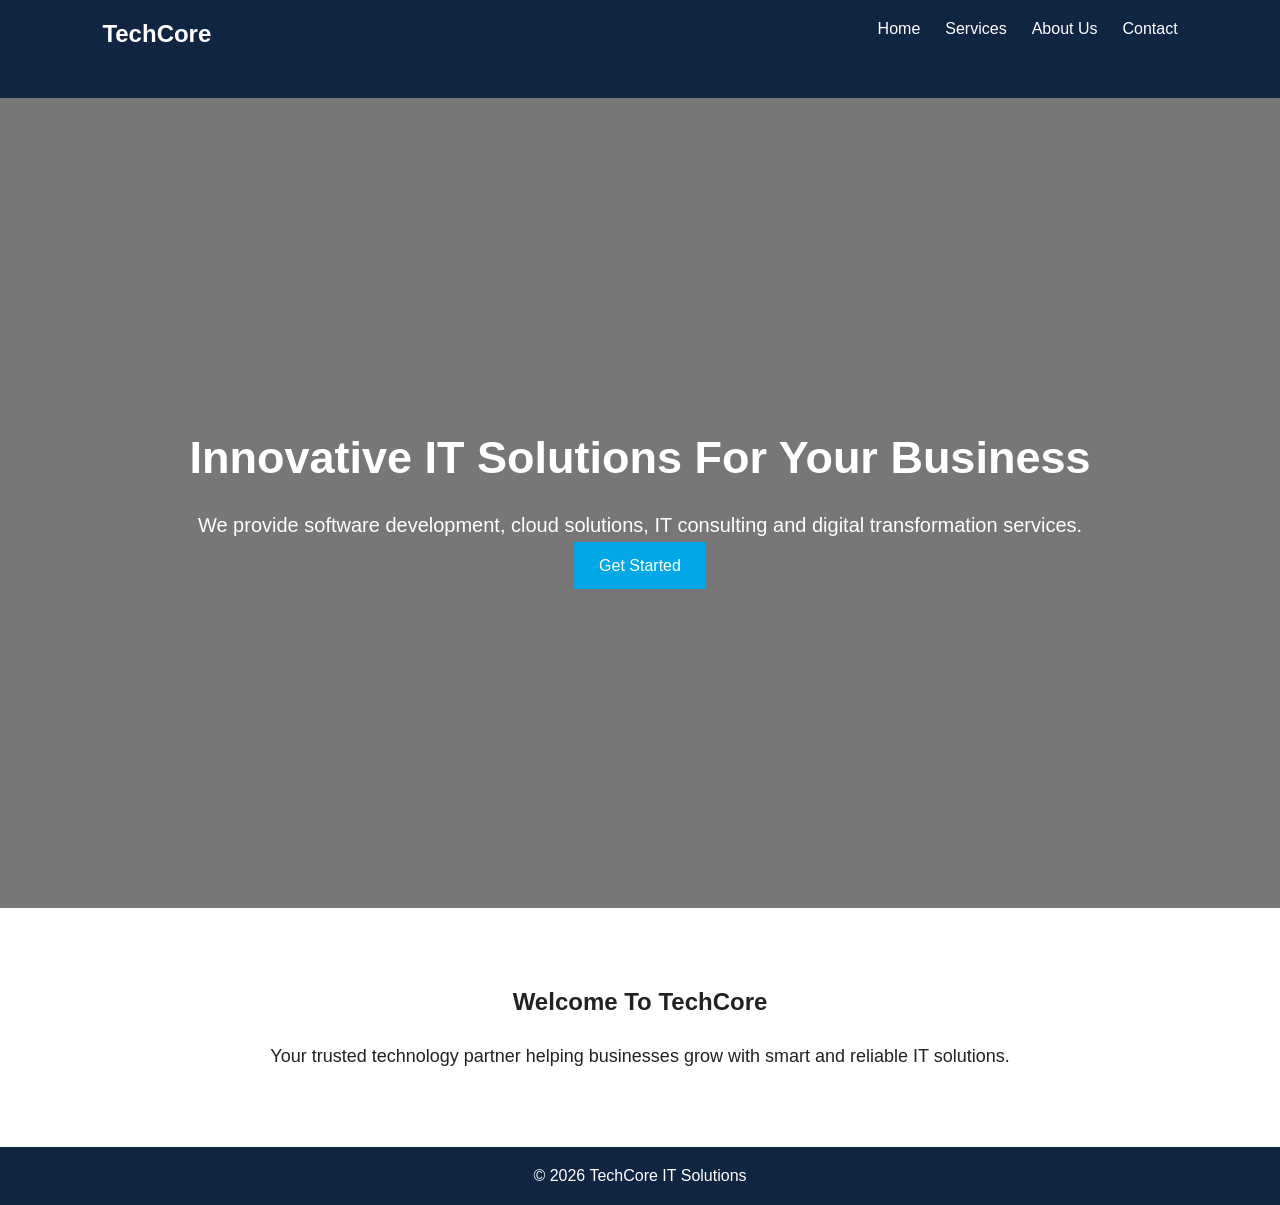
<file: index.html>
<!DOCTYPE html>
<html>
<head>
<title>TechCore IT Solutions</title>
<link rel="stylesheet" href="style.css">
</head>
<body>

<header>
<nav>
<h2>TechCore</h2>
<ul>
<li><a href="index.html">Home</a></li>
<li><a href="services.html">Services</a></li>
<li><a href="about.html">About Us</a></li>
<li><a href="contact.html">Contact</a></li>
</ul>
</nav>
</header>

<section class="hero">
<div>
<h1>Innovative IT Solutions For Your Business</h1>
<p>We provide software development, cloud solutions, IT consulting and digital transformation services.</p>
<a class="btn" href="contact.html">Get Started</a>
</div>
</section>

<section>
<h2>Welcome To TechCore</h2>
<p class="center">Your trusted technology partner helping businesses grow with smart and reliable IT solutions.</p>
</section>

<footer>© 2026 TechCore IT Solutions</footer>

</body>
</html>
</file>
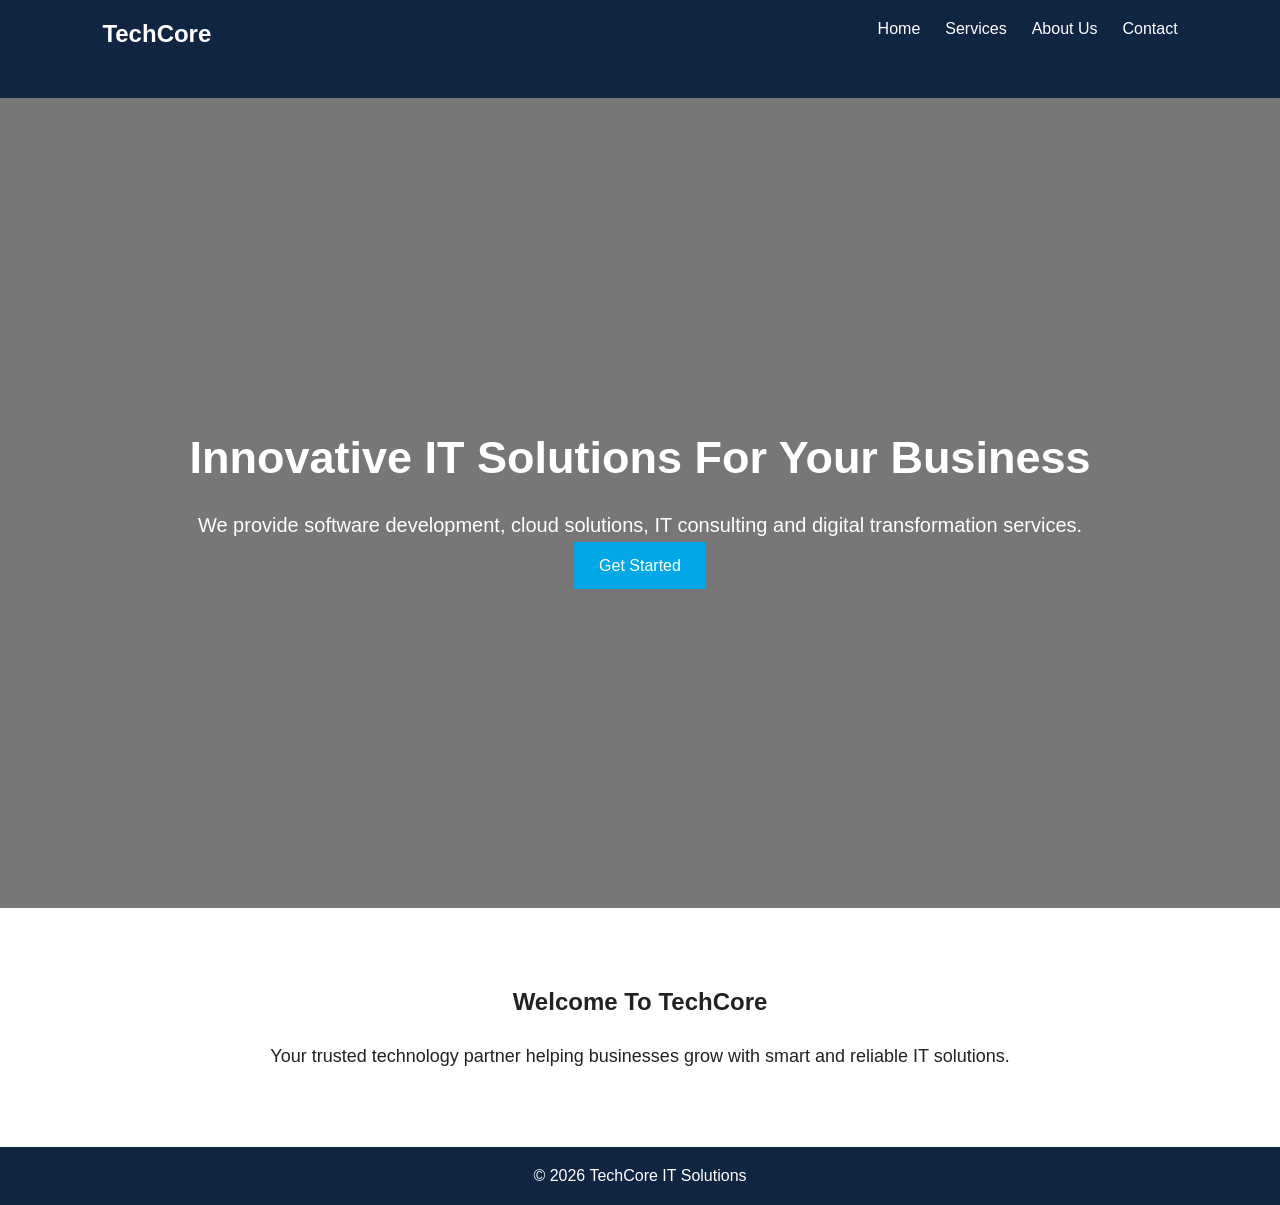
<file: index/index.html>
<!DOCTYPE html>
<html>
<head>
<title>TechCore IT Solutions</title>
<link rel="stylesheet" href="style.css">
</head>
<body>

<header>
<nav>
<h2>TechCore</h2>
<ul>
<li><a href="index.html">Home</a></li>
<li><a href="services.html">Services</a></li>
<li><a href="about.html">About Us</a></li>
<li><a href="contact.html">Contact</a></li>
</ul>
</nav>
</header>

<section class="hero">
<div>
<h1>Innovative IT Solutions For Your Business</h1>
<p>We provide software development, cloud solutions, IT consulting and digital transformation services.</p>
<a class="btn" href="contact.html">Get Started</a>
</div>
</section>

<section>
<h2>Welcome To TechCore</h2>
<p class="center">Your trusted technology partner helping businesses grow with smart and reliable IT solutions.</p>
</section>

<footer>© 2026 TechCore IT Solutions</footer>

</body>
</html>
</file>
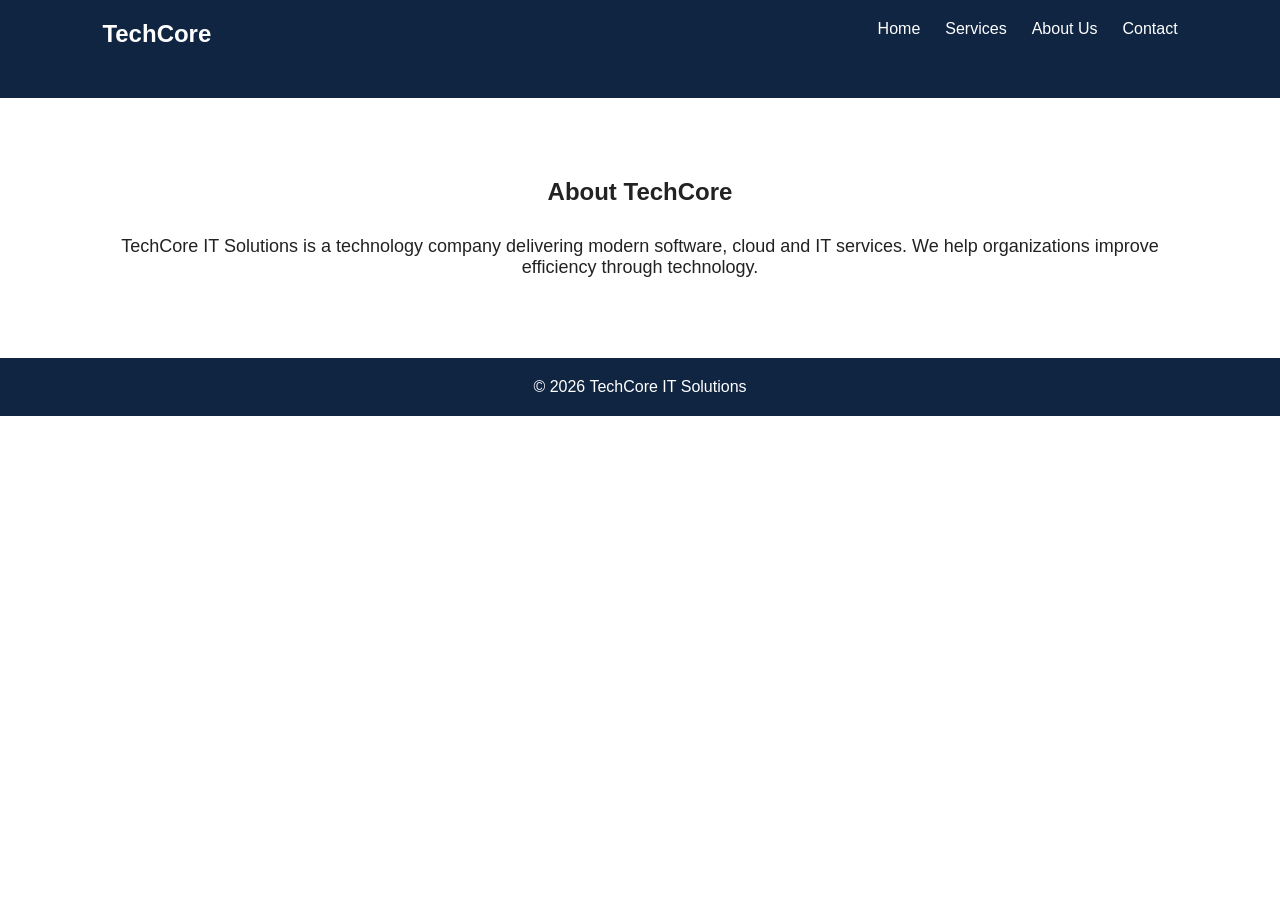
<file: about.html>
<!DOCTYPE html>
<html>
<head>
<title>About Us</title>
<link rel="stylesheet" href="style.css">
</head>
<body>

<header><nav>
<h2>TechCore</h2>
<ul>
<li><a href="index.html">Home</a></li>
<li><a href="services.html">Services</a></li>
<li><a href="about.html">About Us</a></li>
<li><a href="contact.html">Contact</a></li>
</ul>
</nav></header>

<section>
<h1>About TechCore</h1>
<p class="center">
TechCore IT Solutions is a technology company delivering modern software,
cloud and IT services. We help organizations improve efficiency through technology.
</p>
</section>

<footer>© 2026 TechCore IT Solutions</footer>

</body>
</html>
</file>
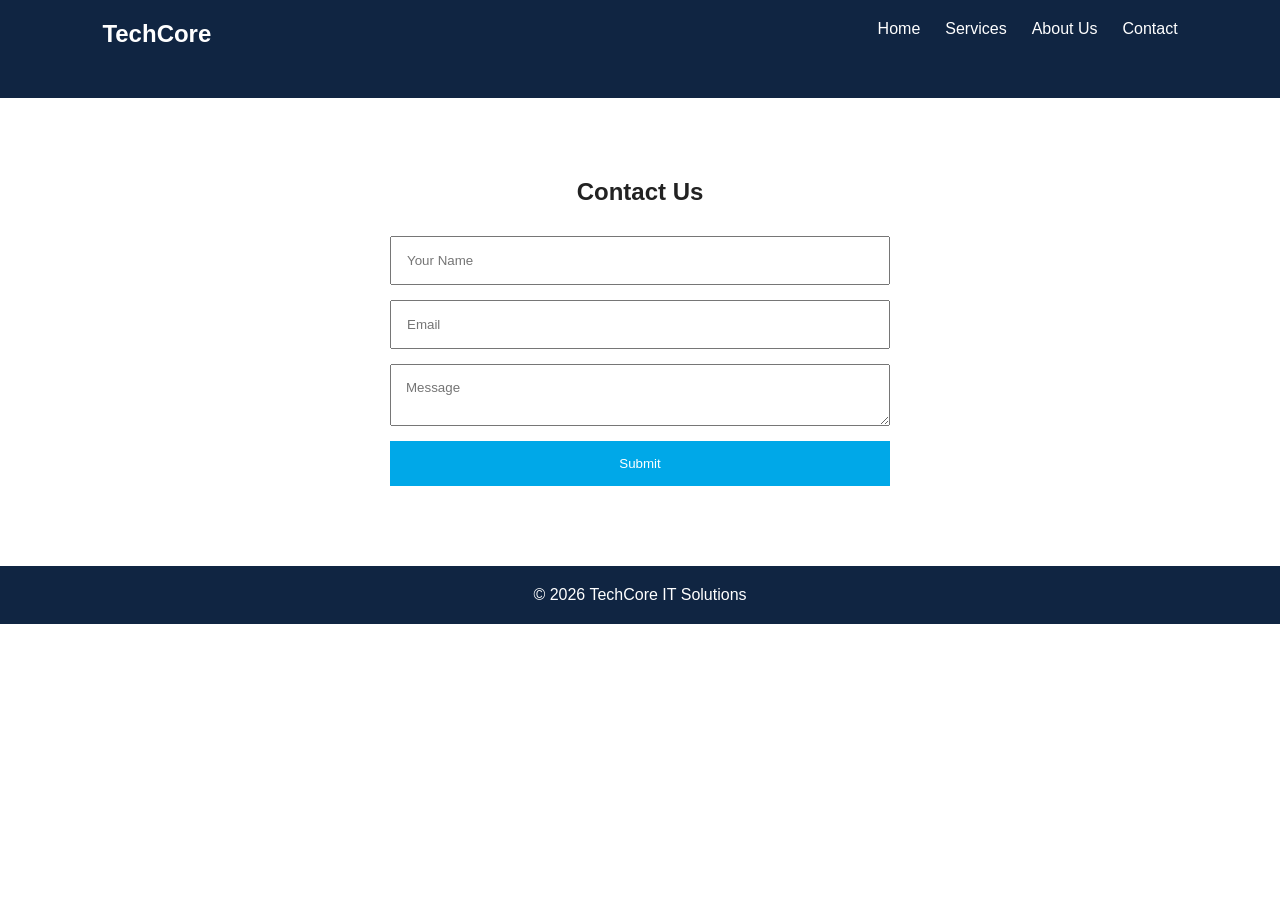
<file: contact.html>
<!DOCTYPE html>
<html>
<head>
<title>Contact</title>
<link rel="stylesheet" href="style.css">
</head>
<body>

<header><nav>
<h2>TechCore</h2>
<ul>
<li><a href="index.html">Home</a></li>
<li><a href="services.html">Services</a></li>
<li><a href="about.html">About Us</a></li>
<li><a href="contact.html">Contact</a></li>
</ul>
</nav></header>

<section>
<h1>Contact Us</h1>

<form id="contact">
<input placeholder="Your Name" required>
<input placeholder="Email" required>
<textarea placeholder="Message"></textarea>
<button>Submit</button>
</form>

</section>

<script src="script.js"></script>

<footer>© 2026 TechCore IT Solutions</footer>

</body>
</html>
</file>
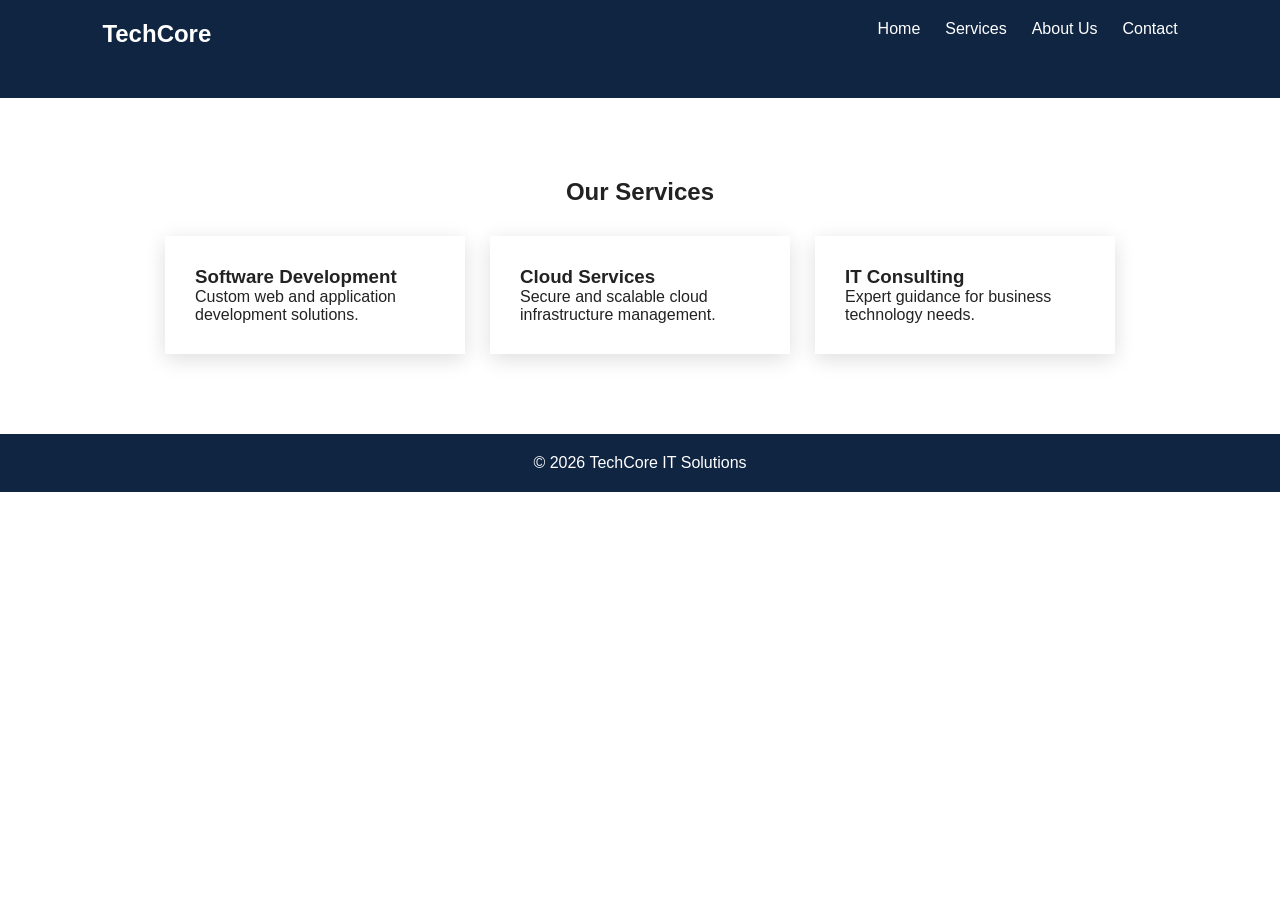
<file: services.html>
<!DOCTYPE html>
<html>
<head>
<title>Services</title>
<link rel="stylesheet" href="style.css">
</head>
<body>

<header><nav>
<h2>TechCore</h2>
<ul>
<li><a href="index.html">Home</a></li>
<li><a href="services.html">Services</a></li>
<li><a href="about.html">About Us</a></li>
<li><a href="contact.html">Contact</a></li>
</ul>
</nav></header>

<section>
<h1>Our Services</h1>

<div class="cards">
<div class="card">
<h3>Software Development</h3>
<p>Custom web and application development solutions.</p>
</div>

<div class="card">
<h3>Cloud Services</h3>
<p>Secure and scalable cloud infrastructure management.</p>
</div>

<div class="card">
<h3>IT Consulting</h3>
<p>Expert guidance for business technology needs.</p>
</div>
</div>

</section>

<footer>© 2026 TechCore IT Solutions</footer>

</body>
</html>
</file>
<file: style.css>
*{
margin:0;
padding:0;
box-sizing:border-box;
font-family:Arial;
}

body{
color:#222;
}

nav{
background:#102542;
color:white;
display:flex;
justify-content:space-between;
padding:20px 8%;
}

ul{
display:flex;
gap:25px;
list-style:none;
}

a{
color:white;
text-decoration:none;
}

.hero{
height:90vh;
background:linear-gradient(#0008,#0008),url('https://images.unsplash.com/photo-1518770660439-4636190af475');
background-size:cover;
display:flex;
align-items:center;
justify-content:center;
text-align:center;
color:white;
}

.hero h1{
font-size:45px;
}

.hero p{
font-size:20px;
margin:20px;
}

.btn,button{
background:#00a8e8;
color:white;
padding:15px 25px;
border:0;
}

section{
padding:80px 8%;
}

h1,h2{
margin-bottom:30px;
text-align:center;
}

.center{
text-align:center;
font-size:18px;
}

.cards{
display:flex;
justify-content:center;
gap:25px;
flex-wrap:wrap;
}

.card{
padding:30px;
width:300px;
box-shadow:0 5px 20px #0002;
}

form{
max-width:500px;
margin:auto;
display:flex;
flex-direction:column;
gap:15px;
}

input,textarea{
padding:15px;
}

footer{
background:#102542;
color:white;
text-align:center;
padding:20px;
}
</file>
<file: index/style.css>
*{
margin:0;
padding:0;
box-sizing:border-box;
font-family:Arial;
}

body{
color:#222;
}

nav{
background:#102542;
color:white;
display:flex;
justify-content:space-between;
padding:20px 8%;
}

ul{
display:flex;
gap:25px;
list-style:none;
}

a{
color:white;
text-decoration:none;
}

.hero{
height:90vh;
background:linear-gradient(#0008,#0008),url('https://images.unsplash.com/photo-1518770660439-4636190af475');
background-size:cover;
display:flex;
align-items:center;
justify-content:center;
text-align:center;
color:white;
}

.hero h1{
font-size:45px;
}

.hero p{
font-size:20px;
margin:20px;
}

.btn,button{
background:#00a8e8;
color:white;
padding:15px 25px;
border:0;
}

section{
padding:80px 8%;
}

h1,h2{
margin-bottom:30px;
text-align:center;
}

.center{
text-align:center;
font-size:18px;
}

.cards{
display:flex;
justify-content:center;
gap:25px;
flex-wrap:wrap;
}

.card{
padding:30px;
width:300px;
box-shadow:0 5px 20px #0002;
}

form{
max-width:500px;
margin:auto;
display:flex;
flex-direction:column;
gap:15px;
}

input,textarea{
padding:15px;
}

footer{
background:#102542;
color:white;
text-align:center;
padding:20px;
}
</file>
